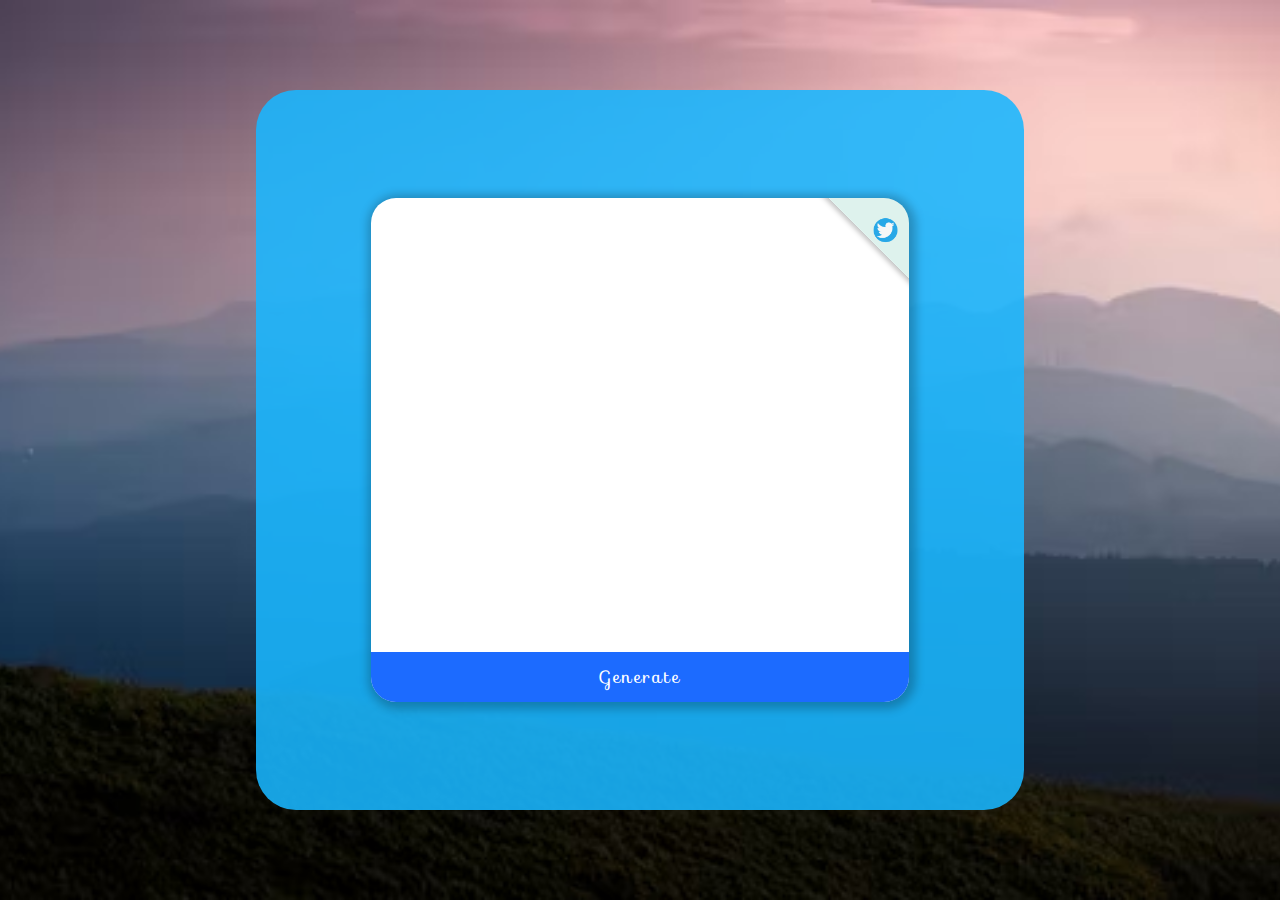
<file: index.html>
<!DOCTYPE html>
<html lang="en">
<head>
    <meta charset="UTF-8">
    <meta http-equiv="X-UA-Compatible" content="IE=edge">
    <meta name="viewport" content="width=device-width, initial-scale=1.0">
    <title>Tweet Quote</title>
    <link rel="stylesheet" href="https://fonts.googleapis.com/css?family=Sofia">
    <link rel="stylesheet" href="https://cdnjs.cloudflare.com/ajax/libs/font-awesome/6.3.0/css/all.min.css" integrity="sha512-SzlrxWUlpfuzQ+pcUCosxcglQRNAq/DZjVsC0lE40xsADsfeQoEypE+enwcOiGjk/bSuGGKHEyjSoQ1zVisanQ==" crossorigin="anonymous" referrerpolicy="no-referrer" />
    <link rel="stylesheet" href="app.css">
</head>
<body>
    <div class="container">
        <div class="inner">
            <div class="box">
                <p class="number">
                    <img src="logo_.png" alt="tweetMe" id="tweetMe">
                </p>
                <div class="text">
                <i class="start-quote fas fa-quote-left"></i>
                <p id="quote" class="quotes"></p>
                <p id="author" class="author"></p>
                </div>
                <label class="button">
                    <p id="btn" class="newQ">Generate</p>
                </label>
            </div>
        </div>
    </div>
    <div>
</div>
    <script src="app.js"></script>
</body>
</html>
</file>
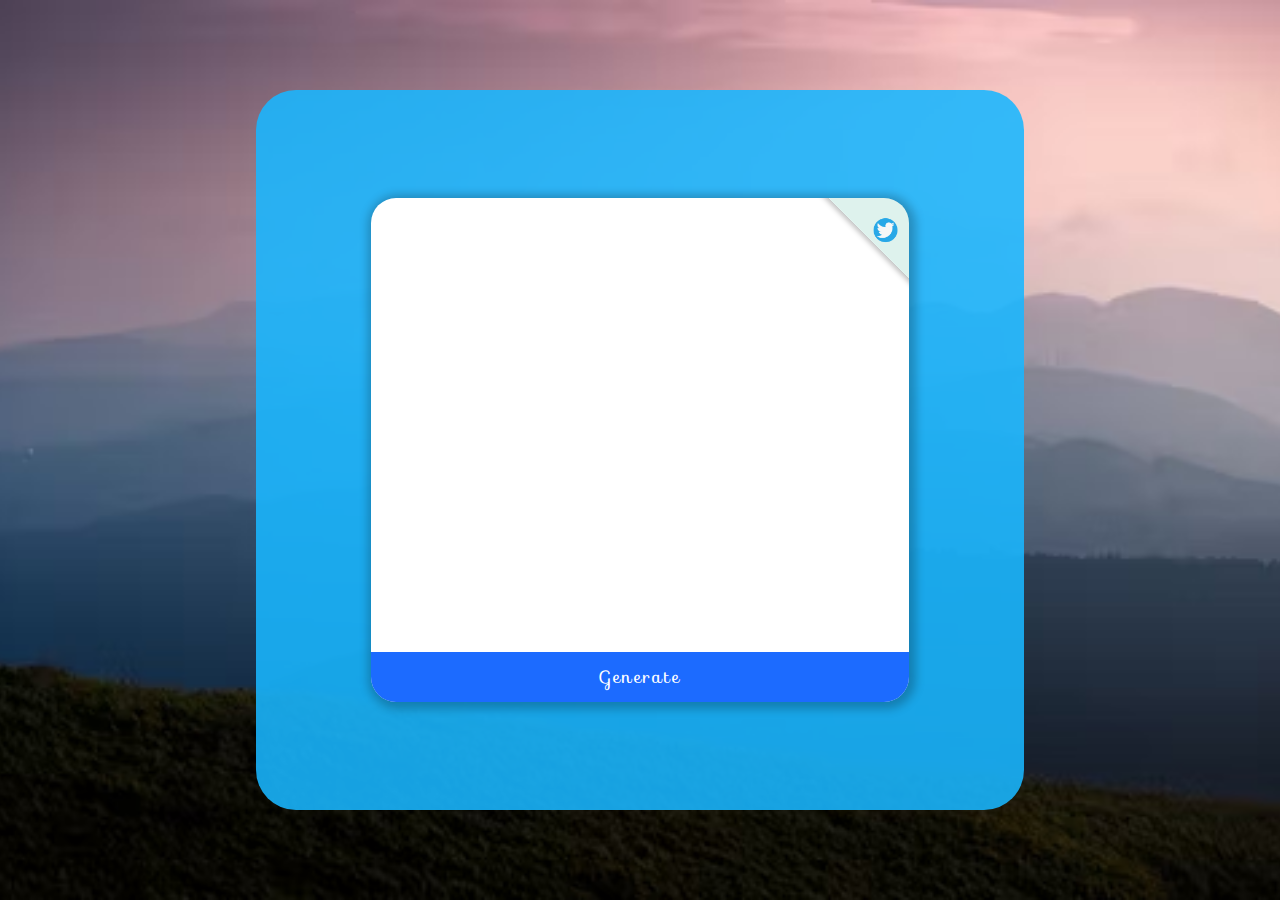
<file: app.html>
<!DOCTYPE html>
<html lang="en">
<head>
    <meta charset="UTF-8">
    <meta http-equiv="X-UA-Compatible" content="IE=edge">
    <meta name="viewport" content="width=device-width, initial-scale=1.0">
    <title>Tweet Quote</title>
    <link rel="stylesheet" href="https://fonts.googleapis.com/css?family=Sofia">
    <link rel="stylesheet" href="https://cdnjs.cloudflare.com/ajax/libs/font-awesome/6.3.0/css/all.min.css" integrity="sha512-SzlrxWUlpfuzQ+pcUCosxcglQRNAq/DZjVsC0lE40xsADsfeQoEypE+enwcOiGjk/bSuGGKHEyjSoQ1zVisanQ==" crossorigin="anonymous" referrerpolicy="no-referrer" />
    <link rel="stylesheet" href="app.css">
</head>
<body>
    <div class="container">
        <div class="inner">
            <div class="box">
                <p class="number">
                    <img src="logo_.png" alt="tweetMe" id="tweetMe">
                </p>
                <div class="text">
                <i class="start-quote fas fa-quote-left"></i>
                <p id="quote" class="quotes"></p>
                <p id="author" class="author"></p>
                </div>
                <label class="button">
                    <p id="btn" class="newQ">Generate</p>
                </label>
            </div>
        </div>
    </div>
    <div>
</div>
    <script src="app.js"></script>
</body>
</html>
</file>
<file: app.css>
body{
    height: 100%;
  margin: 0;
}
.container {
    background-image: url("bg.avif");
    background-color: #E6E6FA;
    height: 100%;
/* Center and scale the image nicely */
  background-position: center;
  background-repeat: no-repeat;
  background-size: cover;
    width: 100%;
    /* height: 100%; */
    display: flex;
    justify-content: center;
    align-items: center;
    /* background-color: rgb(244, 252, 251); */
    position: fixed;
    overflow-y: scroll;
    top: 0;
    right: 0;
    bottom: 0;
    left: 0;
    font-family: "Sofia", sans-serif;
    font-size: 23px;
}

.inner {
    border-radius: 40px;
    height: 80vh;
    width: 60vw;
    display: flex;
    justify-content: center;
    align-items: center;
    background-color: rgba(25, 182, 255, 0.884);
}

.box {
    width: 70%;
    height: 70%;
    background-color: #fff;
    box-shadow: 2px 2px 10px 5px rgba(0, 0, 0, 0.232);
    position: relative;
    overflow: hidden;
    border-radius: 25px;
}

.number {
    height: 60px;
    width: 150px;
    position: absolute;
    top: -30px;
    right: -60px;
    background-color: rgba(44, 170, 143, 0.158);
    transform: rotate(45deg);
    display: flex;
    align-items: flex-end;
    justify-content: center;
    box-shadow: 1px 1px 5px 2px rgba(0, 0, 0, 0.232);
}

#tweetMe {
    height: 25px;
    width: 25px;
    padding: 5px;
    transform: rotate(-45deg);
    animation: rotweet 1s linear;
    cursor: pointer;
}

@keyframes rotweet {
    from {
        transform: rotate(0deg);
    }

    to {
        transform: rotate(360deg);
    }
}

.text {
    padding: 10%;

    padding-bottom: 0%;
}

.start-quote {
    opacity: 0.2;
    font-size: 30px;
}

#quotes {
    font-family: "Courier New", Courier, monospace;
    font-size: 25px;
    opacity: 0.8;
}

.author {
    text-align: right;
    font-size: 16px;
}

.newQ {
    width: 100%;
    font-size: 18px;
    text-transform: capitalize;
    color: #fff;
}

.button {
    width: 100%;
    height: 10%;
    background-color: rgba(0, 89, 255, 0.89);
    text-align: center;
    position: absolute;
    bottom: 0px;
    display: flex;
    justify-content: center;
    align-items: center;
    letter-spacing: 2px;
    cursor:pointer;
}
</file>
